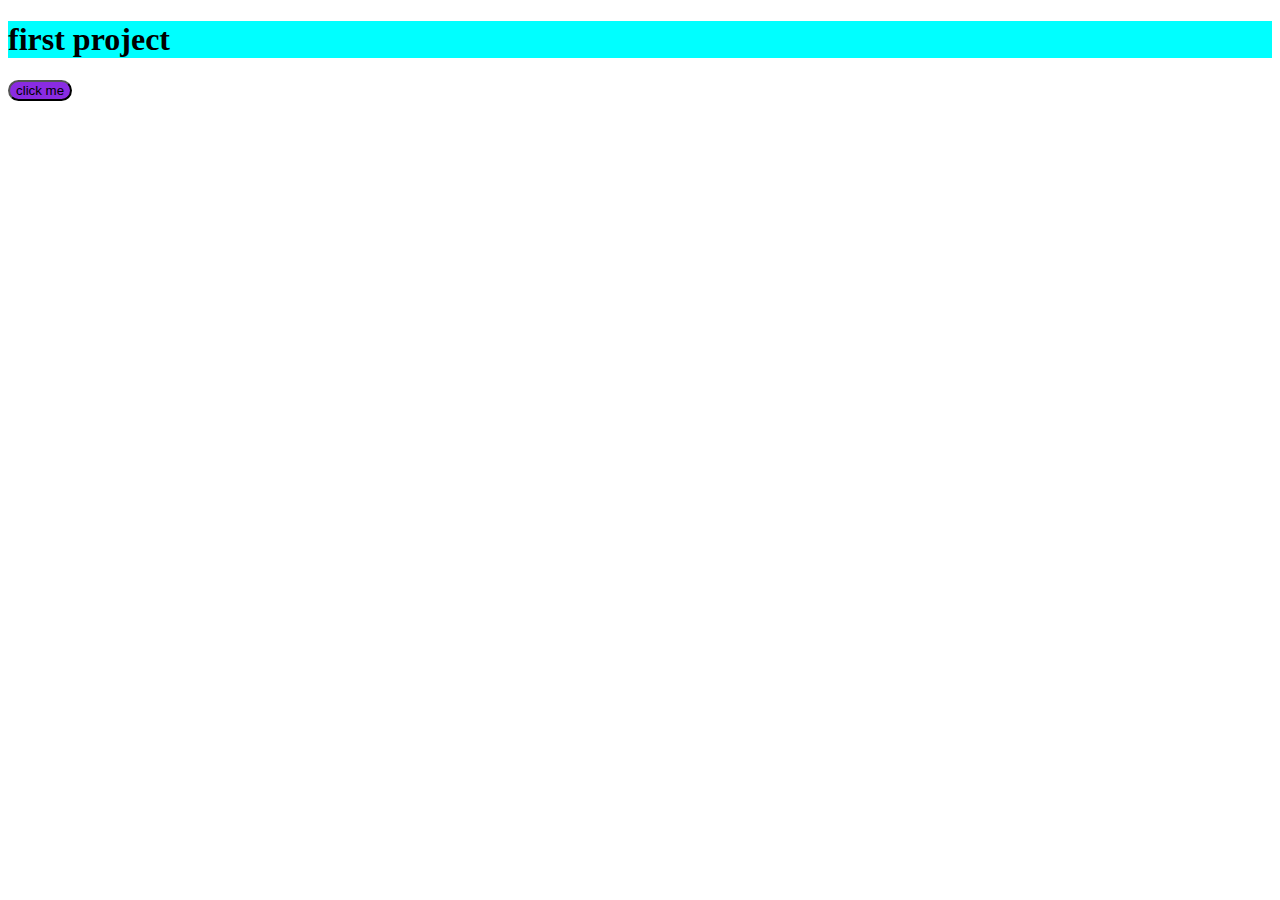
<file: index.html>
<!DOCTYPE html>
<html lang="en">
  <head>
    <meta charset="UTF-8" />
    <meta name="viewport" content="width=h, initial-scale=1.0" />
    <title>Document</title>
    <link rel="stylesheet" href="index.css" />
  </head>
  <body>
    <h1>first project</h1>
    <button id="click_me" onclick="alert('i am clicked')">click me</button>

    <script src="index.js"></script>
  </body>
</html>
</file>
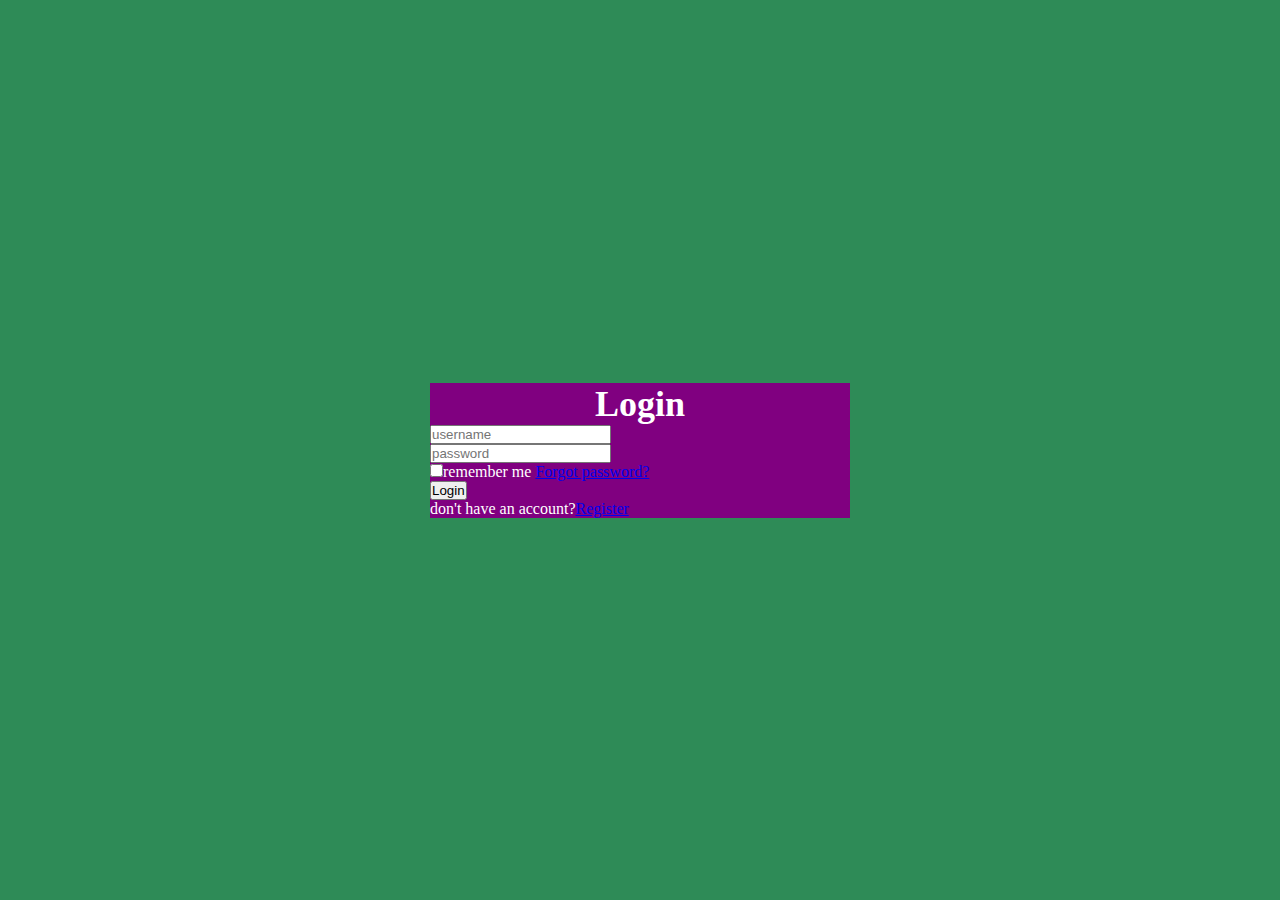
<file: profile card demo/index.html>
<!DOCTYPE html>
<html lang="en">
  <head>
    <meta charset="UTF-8" />
    <meta name="viewport" content="width=device-width, initial-scale=1.0" />
    <title>profile card ui design</title>
    <link rel="stylesheet" href="style.css">
    <link href='https://unpkg.com/boxicons@2.1.4/css/boxicons.min.css' rel='stylesheet'>
  </head>
  <body>
<div class="wrapper">
  <form action="">
    <h1>Login</h1>
    <div class="input_box">
      <input type="text" placeholder="username"
      required>
      <box-icon name='user'></box-icon>
    </div>
    <div class="input_box">
<input type="password" placeholder="password" required>
<box-icon name='lock-alt' type='solid' ></box-icon>
    </div>
    <div class="remember_forgot">
<label><input type="checkbox">remember me</label>
  <a href="#">Forgot password?</a>
    </div>
<button type="submit" class="btn">Login</button>
<div class="register_link">
<p> don't have an account?<a href="#">Register</a></p>

</div>

  </form>


  </body>
</html>
</file>
<file: index.css>
h1 {
  background-color: aqua;
}
#click_me {
  background-color: blueviolet;
  border-radius: 20px;
}
</file>
<file: profile card demo/style.css>
* {
  margin: 0;
  padding: 0;
  box-sizing: border-box;
  font-size: "poppins", sans-serif;
}
body {
  display: flex;
  justify-content: center;
  align-items: center;
  min-height: 100vh;
  background: seagreen;
}
.wrapper {
  width: 420px;
  background: purple;
  color: white;
}
.wrapper h1 {
  font-size: 36px;
  text-align: center;
}
.in;
</file>
